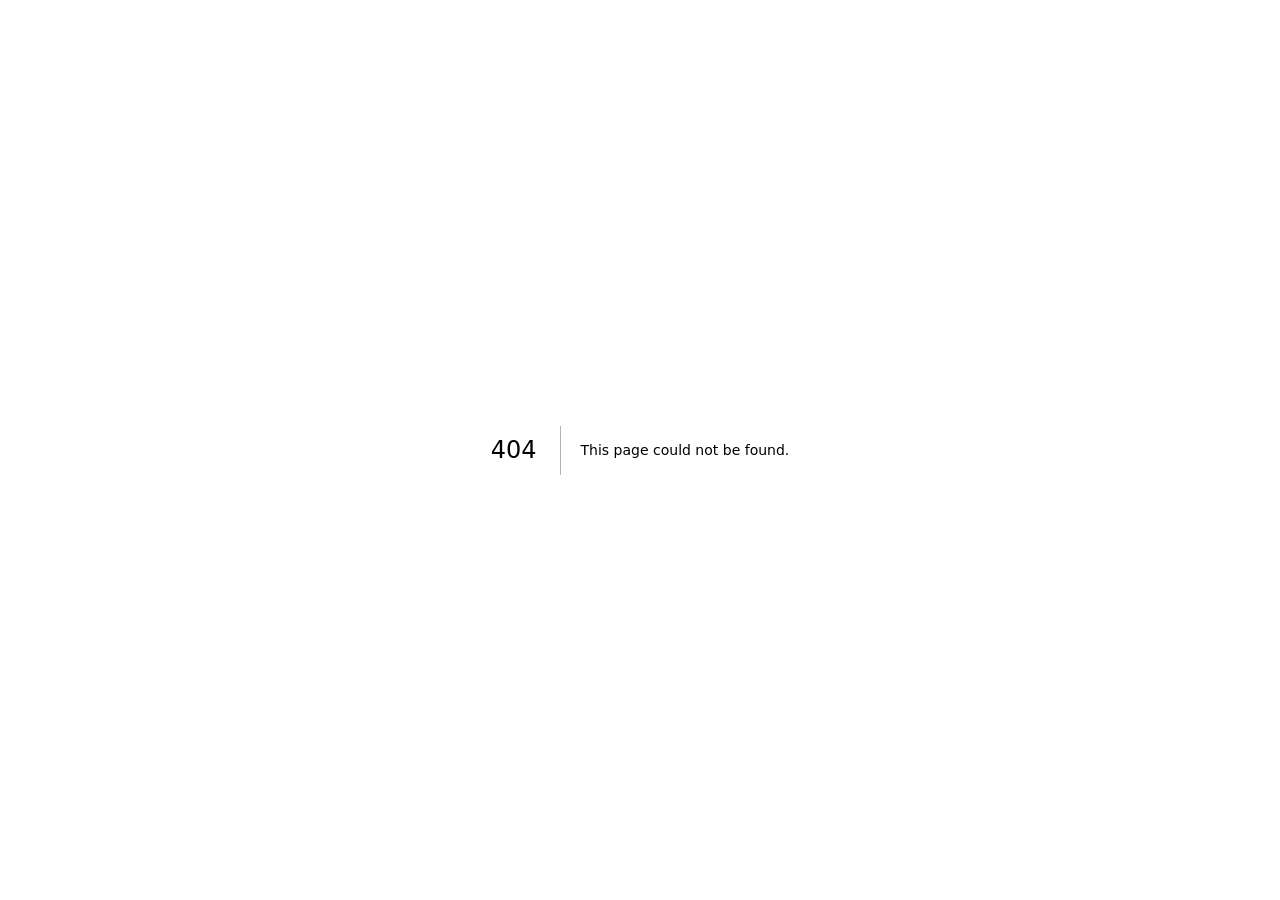
<file: 404/index.html>
<!DOCTYPE html><html lang="en"><head><meta charSet="utf-8"/><meta name="viewport" content="width=device-width, initial-scale=1"/><link rel="preload" href="/_next/static/media/a34f9d1faa5f3315-s.p.woff2" as="font" crossorigin="" type="font/woff2"/><link rel="stylesheet" href="/_next/static/css/ce0b0b76484e7af5.css" data-precedence="next"/><link rel="preload" as="script" fetchPriority="low" href="/_next/static/chunks/webpack-9682978e3e09731c.js"/><script src="/_next/static/chunks/4bd1b696-360df2b01f0703e1.js" async=""></script><script src="/_next/static/chunks/684-4372057ce5e21808.js" async=""></script><script src="/_next/static/chunks/main-app-62592c0fb2de3215.js" async=""></script><script src="/_next/static/chunks/app/layout-d5028853eee60247.js" async=""></script><meta name="robots" content="noindex"/><meta name="next-size-adjust" content=""/><title>404: This page could not be found.</title><title>ww123rov ・ Information</title><meta name="description" content="Personal website of ww123rov"/><meta name="generator" content="v0.dev"/><script src="/_next/static/chunks/polyfills-42372ed130431b0a.js" noModule=""></script></head><body class="__className_d65c78"><script>((e,t,r,n,o,a,i,u)=>{let s=document.documentElement,l=["light","dark"];function c(t){var r;(Array.isArray(e)?e:[e]).forEach(e=>{let r="class"===e,n=r&&a?o.map(e=>a[e]||e):o;r?(s.classList.remove(...n),s.classList.add(a&&a[t]?a[t]:t)):s.setAttribute(e,t)}),r=t,u&&l.includes(r)&&(s.style.colorScheme=r)}if(n)c(n);else try{let e=localStorage.getItem(t)||r,n=i&&"system"===e?window.matchMedia("(prefers-color-scheme: dark)").matches?"dark":"light":e;c(n)}catch(e){}})("class","theme","dark",null,["light","dark"],null,true,true)</script><div style="font-family:system-ui,&quot;Segoe UI&quot;,Roboto,Helvetica,Arial,sans-serif,&quot;Apple Color Emoji&quot;,&quot;Segoe UI Emoji&quot;;height:100vh;text-align:center;display:flex;flex-direction:column;align-items:center;justify-content:center"><div><style>body{color:#000;background:#fff;margin:0}.next-error-h1{border-right:1px solid rgba(0,0,0,.3)}@media (prefers-color-scheme:dark){body{color:#fff;background:#000}.next-error-h1{border-right:1px solid rgba(255,255,255,.3)}}</style><h1 class="next-error-h1" style="display:inline-block;margin:0 20px 0 0;padding:0 23px 0 0;font-size:24px;font-weight:500;vertical-align:top;line-height:49px">404</h1><div style="display:inline-block"><h2 style="font-size:14px;font-weight:400;line-height:49px;margin:0">This page could not be found.</h2></div></div></div><script src="/_next/static/chunks/webpack-9682978e3e09731c.js" async=""></script><script>(self.__next_f=self.__next_f||[]).push([0])</script><script>self.__next_f.push([1,"1:\"$Sreact.fragment\"\n2:I[7780,[\"177\",\"static/chunks/app/layout-d5028853eee60247.js\"],\"ThemeProvider\"]\n3:I[7555,[],\"\"]\n4:I[1295,[],\"\"]\n5:I[9665,[],\"OutletBoundary\"]\n8:I[9665,[],\"ViewportBoundary\"]\na:I[9665,[],\"MetadataBoundary\"]\nc:I[6614,[],\"\"]\n:HL[\"/_next/static/media/a34f9d1faa5f3315-s.p.woff2\",\"font\",{\"crossOrigin\":\"\",\"type\":\"font/woff2\"}]\n:HL[\"/_next/static/css/ce0b0b76484e7af5.css\",\"style\"]\n"])</script><script>self.__next_f.push([1,"0:{\"P\":null,\"b\":\"as-ggJyiucb6x1ha7ixKj\",\"p\":\"\",\"c\":[\"\",\"_not-found\",\"\"],\"i\":false,\"f\":[[[\"\",{\"children\":[\"/_not-found\",{\"children\":[\"__PAGE__\",{}]}]},\"$undefined\",\"$undefined\",true],[\"\",[\"$\",\"$1\",\"c\",{\"children\":[[[\"$\",\"link\",\"0\",{\"rel\":\"stylesheet\",\"href\":\"/_next/static/css/ce0b0b76484e7af5.css\",\"precedence\":\"next\",\"crossOrigin\":\"$undefined\",\"nonce\":\"$undefined\"}]],[\"$\",\"html\",null,{\"lang\":\"en\",\"suppressHydrationWarning\":true,\"children\":[\"$\",\"body\",null,{\"className\":\"__className_d65c78\",\"children\":[\"$\",\"$L2\",null,{\"attribute\":\"class\",\"defaultTheme\":\"dark\",\"enableSystem\":true,\"disableTransitionOnChange\":true,\"children\":[\"$\",\"$L3\",null,{\"parallelRouterKey\":\"children\",\"error\":\"$undefined\",\"errorStyles\":\"$undefined\",\"errorScripts\":\"$undefined\",\"template\":[\"$\",\"$L4\",null,{}],\"templateStyles\":\"$undefined\",\"templateScripts\":\"$undefined\",\"notFound\":[[[\"$\",\"title\",null,{\"children\":\"404: This page could not be found.\"}],[\"$\",\"div\",null,{\"style\":{\"fontFamily\":\"system-ui,\\\"Segoe UI\\\",Roboto,Helvetica,Arial,sans-serif,\\\"Apple Color Emoji\\\",\\\"Segoe UI Emoji\\\"\",\"height\":\"100vh\",\"textAlign\":\"center\",\"display\":\"flex\",\"flexDirection\":\"column\",\"alignItems\":\"center\",\"justifyContent\":\"center\"},\"children\":[\"$\",\"div\",null,{\"children\":[[\"$\",\"style\",null,{\"dangerouslySetInnerHTML\":{\"__html\":\"body{color:#000;background:#fff;margin:0}.next-error-h1{border-right:1px solid rgba(0,0,0,.3)}@media (prefers-color-scheme:dark){body{color:#fff;background:#000}.next-error-h1{border-right:1px solid rgba(255,255,255,.3)}}\"}}],[\"$\",\"h1\",null,{\"className\":\"next-error-h1\",\"style\":{\"display\":\"inline-block\",\"margin\":\"0 20px 0 0\",\"padding\":\"0 23px 0 0\",\"fontSize\":24,\"fontWeight\":500,\"verticalAlign\":\"top\",\"lineHeight\":\"49px\"},\"children\":404}],[\"$\",\"div\",null,{\"style\":{\"display\":\"inline-block\"},\"children\":[\"$\",\"h2\",null,{\"style\":{\"fontSize\":14,\"fontWeight\":400,\"lineHeight\":\"49px\",\"margin\":0},\"children\":\"This page could not be found.\"}]}]]}]}]],[]],\"forbidden\":\"$undefined\",\"unauthorized\":\"$undefined\"}]}]}]}]]}],{\"children\":[\"/_not-found\",[\"$\",\"$1\",\"c\",{\"children\":[null,[\"$\",\"$L3\",null,{\"parallelRouterKey\":\"children\",\"error\":\"$undefined\",\"errorStyles\":\"$undefined\",\"errorScripts\":\"$undefined\",\"template\":[\"$\",\"$L4\",null,{}],\"templateStyles\":\"$undefined\",\"templateScripts\":\"$undefined\",\"notFound\":\"$undefined\",\"forbidden\":\"$undefined\",\"unauthorized\":\"$undefined\"}]]}],{\"children\":[\"__PAGE__\",[\"$\",\"$1\",\"c\",{\"children\":[[[\"$\",\"title\",null,{\"children\":\"404: This page could not be found.\"}],[\"$\",\"div\",null,{\"style\":\"$0:f:0:1:1:props:children:1:props:children:props:children:props:children:props:notFound:0:1:props:style\",\"children\":[\"$\",\"div\",null,{\"children\":[[\"$\",\"style\",null,{\"dangerouslySetInnerHTML\":{\"__html\":\"body{color:#000;background:#fff;margin:0}.next-error-h1{border-right:1px solid rgba(0,0,0,.3)}@media (prefers-color-scheme:dark){body{color:#fff;background:#000}.next-error-h1{border-right:1px solid rgba(255,255,255,.3)}}\"}}],[\"$\",\"h1\",null,{\"className\":\"next-error-h1\",\"style\":\"$0:f:0:1:1:props:children:1:props:children:props:children:props:children:props:notFound:0:1:props:children:props:children:1:props:style\",\"children\":404}],[\"$\",\"div\",null,{\"style\":\"$0:f:0:1:1:props:children:1:props:children:props:children:props:children:props:notFound:0:1:props:children:props:children:2:props:style\",\"children\":[\"$\",\"h2\",null,{\"style\":\"$0:f:0:1:1:props:children:1:props:children:props:children:props:children:props:notFound:0:1:props:children:props:children:2:props:children:props:style\",\"children\":\"This page could not be found.\"}]}]]}]}]],\"$undefined\",null,[\"$\",\"$L5\",null,{\"children\":[\"$L6\",\"$L7\",null]}]]}],{},null,false]},null,false]},null,false],[\"$\",\"$1\",\"h\",{\"children\":[[\"$\",\"meta\",null,{\"name\":\"robots\",\"content\":\"noindex\"}],[\"$\",\"$1\",\"2wK_iNgw08K5VOIbkPkD_\",{\"children\":[[\"$\",\"$L8\",null,{\"children\":\"$L9\"}],[\"$\",\"meta\",null,{\"name\":\"next-size-adjust\",\"content\":\"\"}]]}],[\"$\",\"$La\",null,{\"children\":\"$Lb\"}]]}],false]],\"m\":\"$undefined\",\"G\":[\"$c\",\"$undefined\"],\"s\":false,\"S\":true}\n"])</script><script>self.__next_f.push([1,"9:[[\"$\",\"meta\",\"0\",{\"charSet\":\"utf-8\"}],[\"$\",\"meta\",\"1\",{\"name\":\"viewport\",\"content\":\"width=device-width, initial-scale=1\"}]]\n6:null\n"])</script><script>self.__next_f.push([1,"7:null\nb:[[\"$\",\"title\",\"0\",{\"children\":\"ww123rov ・ Information\"}],[\"$\",\"meta\",\"1\",{\"name\":\"description\",\"content\":\"Personal website of ww123rov\"}],[\"$\",\"meta\",\"2\",{\"name\":\"generator\",\"content\":\"v0.dev\"}]]\n"])</script></body></html>
</file>
<file: _next/static/css/ce0b0b76484e7af5.css>
@font-face{font-family:Inter;font-style:normal;font-weight:100 900;font-display:swap;src:url(/_next/static/media/55c55f0601d81cf3-s.woff2) format("woff2");unicode-range:u+0460-052f,u+1c80-1c8a,u+20b4,u+2de0-2dff,u+a640-a69f,u+fe2e-fe2f}@font-face{font-family:Inter;font-style:normal;font-weight:100 900;font-display:swap;src:url(/_next/static/media/26a46d62cd723877-s.woff2) format("woff2");unicode-range:u+0301,u+0400-045f,u+0490-0491,u+04b0-04b1,u+2116}@font-face{font-family:Inter;font-style:normal;font-weight:100 900;font-display:swap;src:url(/_next/static/media/97e0cb1ae144a2a9-s.woff2) format("woff2");unicode-range:u+1f??}@font-face{font-family:Inter;font-style:normal;font-weight:100 900;font-display:swap;src:url(/_next/static/media/581909926a08bbc8-s.woff2) format("woff2");unicode-range:u+0370-0377,u+037a-037f,u+0384-038a,u+038c,u+038e-03a1,u+03a3-03ff}@font-face{font-family:Inter;font-style:normal;font-weight:100 900;font-display:swap;src:url(/_next/static/media/df0a9ae256c0569c-s.woff2) format("woff2");unicode-range:u+0102-0103,u+0110-0111,u+0128-0129,u+0168-0169,u+01a0-01a1,u+01af-01b0,u+0300-0301,u+0303-0304,u+0308-0309,u+0323,u+0329,u+1ea0-1ef9,u+20ab}@font-face{font-family:Inter;font-style:normal;font-weight:100 900;font-display:swap;src:url(/_next/static/media/6d93bde91c0c2823-s.woff2) format("woff2");unicode-range:u+0100-02ba,u+02bd-02c5,u+02c7-02cc,u+02ce-02d7,u+02dd-02ff,u+0304,u+0308,u+0329,u+1d00-1dbf,u+1e00-1e9f,u+1ef2-1eff,u+2020,u+20a0-20ab,u+20ad-20c0,u+2113,u+2c60-2c7f,u+a720-a7ff}@font-face{font-family:Inter;font-style:normal;font-weight:100 900;font-display:swap;src:url(/_next/static/media/a34f9d1faa5f3315-s.p.woff2) format("woff2");unicode-range:u+00??,u+0131,u+0152-0153,u+02bb-02bc,u+02c6,u+02da,u+02dc,u+0304,u+0308,u+0329,u+2000-206f,u+20ac,u+2122,u+2191,u+2193,u+2212,u+2215,u+feff,u+fffd}@font-face{font-family:Inter Fallback;src:local("Arial");ascent-override:90.44%;descent-override:22.52%;line-gap-override:0.00%;size-adjust:107.12%}.__className_d65c78{font-family:Inter,Inter Fallback;font-style:normal}*,:after,:before{--tw-border-spacing-x:0;--tw-border-spacing-y:0;--tw-translate-x:0;--tw-translate-y:0;--tw-rotate:0;--tw-skew-x:0;--tw-skew-y:0;--tw-scale-x:1;--tw-scale-y:1;--tw-pan-x: ;--tw-pan-y: ;--tw-pinch-zoom: ;--tw-scroll-snap-strictness:proximity;--tw-gradient-from-position: ;--tw-gradient-via-position: ;--tw-gradient-to-position: ;--tw-ordinal: ;--tw-slashed-zero: ;--tw-numeric-figure: ;--tw-numeric-spacing: ;--tw-numeric-fraction: ;--tw-ring-inset: ;--tw-ring-offset-width:0px;--tw-ring-offset-color:#fff;--tw-ring-color:rgb(59 130 246/0.5);--tw-ring-offset-shadow:0 0 #0000;--tw-ring-shadow:0 0 #0000;--tw-shadow:0 0 #0000;--tw-shadow-colored:0 0 #0000;--tw-blur: ;--tw-brightness: ;--tw-contrast: ;--tw-grayscale: ;--tw-hue-rotate: ;--tw-invert: ;--tw-saturate: ;--tw-sepia: ;--tw-drop-shadow: ;--tw-backdrop-blur: ;--tw-backdrop-brightness: ;--tw-backdrop-contrast: ;--tw-backdrop-grayscale: ;--tw-backdrop-hue-rotate: ;--tw-backdrop-invert: ;--tw-backdrop-opacity: ;--tw-backdrop-saturate: ;--tw-backdrop-sepia: ;--tw-contain-size: ;--tw-contain-layout: ;--tw-contain-paint: ;--tw-contain-style: }::backdrop{--tw-border-spacing-x:0;--tw-border-spacing-y:0;--tw-translate-x:0;--tw-translate-y:0;--tw-rotate:0;--tw-skew-x:0;--tw-skew-y:0;--tw-scale-x:1;--tw-scale-y:1;--tw-pan-x: ;--tw-pan-y: ;--tw-pinch-zoom: ;--tw-scroll-snap-strictness:proximity;--tw-gradient-from-position: ;--tw-gradient-via-position: ;--tw-gradient-to-position: ;--tw-ordinal: ;--tw-slashed-zero: ;--tw-numeric-figure: ;--tw-numeric-spacing: ;--tw-numeric-fraction: ;--tw-ring-inset: ;--tw-ring-offset-width:0px;--tw-ring-offset-color:#fff;--tw-ring-color:rgb(59 130 246/0.5);--tw-ring-offset-shadow:0 0 #0000;--tw-ring-shadow:0 0 #0000;--tw-shadow:0 0 #0000;--tw-shadow-colored:0 0 #0000;--tw-blur: ;--tw-brightness: ;--tw-contrast: ;--tw-grayscale: ;--tw-hue-rotate: ;--tw-invert: ;--tw-saturate: ;--tw-sepia: ;--tw-drop-shadow: ;--tw-backdrop-blur: ;--tw-backdrop-brightness: ;--tw-backdrop-contrast: ;--tw-backdrop-grayscale: ;--tw-backdrop-hue-rotate: ;--tw-backdrop-invert: ;--tw-backdrop-opacity: ;--tw-backdrop-saturate: ;--tw-backdrop-sepia: ;--tw-contain-size: ;--tw-contain-layout: ;--tw-contain-paint: ;--tw-contain-style: }/*
! tailwindcss v3.4.17 | MIT License | https://tailwindcss.com
*/*,:after,:before{box-sizing:border-box;border:0 solid #e5e7eb}:after,:before{--tw-content:""}:host,html{line-height:1.5;-webkit-text-size-adjust:100%;-moz-tab-size:4;tab-size:4;font-family:ui-sans-serif,system-ui,sans-serif,Apple Color Emoji,Segoe UI Emoji,Segoe UI Symbol,Noto Color Emoji;font-feature-settings:normal;font-variation-settings:normal;-webkit-tap-highlight-color:transparent}body{margin:0;line-height:inherit}hr{height:0;color:inherit;border-top-width:1px}abbr:where([title]){text-decoration:underline dotted}h1,h2,h3,h4,h5,h6{font-size:inherit;font-weight:inherit}a{color:inherit;text-decoration:inherit}b,strong{font-weight:bolder}code,kbd,pre,samp{font-family:ui-monospace,SFMono-Regular,Menlo,Monaco,Consolas,Liberation Mono,Courier New,monospace;font-feature-settings:normal;font-variation-settings:normal;font-size:1em}small{font-size:80%}sub,sup{font-size:75%;line-height:0;position:relative;vertical-align:baseline}sub{bottom:-.25em}sup{top:-.5em}table{text-indent:0;border-color:inherit;border-collapse:collapse}button,input,optgroup,select,textarea{font-family:inherit;font-feature-settings:inherit;font-variation-settings:inherit;font-size:100%;font-weight:inherit;line-height:inherit;letter-spacing:inherit;color:inherit;margin:0;padding:0}button,select{text-transform:none}button,input:where([type=button]),input:where([type=reset]),input:where([type=submit]){-webkit-appearance:button;background-color:transparent;background-image:none}:-moz-focusring{outline:auto}:-moz-ui-invalid{box-shadow:none}progress{vertical-align:baseline}::-webkit-inner-spin-button,::-webkit-outer-spin-button{height:auto}[type=search]{-webkit-appearance:textfield;outline-offset:-2px}::-webkit-search-decoration{-webkit-appearance:none}::-webkit-file-upload-button{-webkit-appearance:button;font:inherit}summary{display:list-item}blockquote,dd,dl,figure,h1,h2,h3,h4,h5,h6,hr,p,pre{margin:0}fieldset{margin:0}fieldset,legend{padding:0}menu,ol,ul{list-style:none;margin:0;padding:0}dialog{padding:0}textarea{resize:vertical}input::placeholder,textarea::placeholder{opacity:1;color:#9ca3af}[role=button],button{cursor:pointer}:disabled{cursor:default}audio,canvas,embed,iframe,img,object,svg,video{display:block;vertical-align:middle}img,video{max-width:100%;height:auto}[hidden]:where(:not([hidden=until-found])){display:none}:root{--background:0 0% 100%;--foreground:222.2 84% 4.9%;--card:0 0% 100%;--card-foreground:222.2 84% 4.9%;--popover:0 0% 100%;--popover-foreground:222.2 84% 4.9%;--primary:262.1 83.3% 57.8%;--primary-foreground:210 40% 98%;--secondary:210 40% 96.1%;--secondary-foreground:222.2 47.4% 11.2%;--muted:210 40% 96.1%;--muted-foreground:215.4 16.3% 46.9%;--accent:210 40% 96.1%;--accent-foreground:222.2 47.4% 11.2%;--destructive:0 84.2% 60.2%;--destructive-foreground:210 40% 98%;--border:214.3 31.8% 91.4%;--input:214.3 31.8% 91.4%;--ring:262.1 83.3% 57.8%;--radius:0.5rem}.dark{--background:222.2 84% 4.9%;--foreground:210 40% 98%;--card:222.2 84% 4.9%;--card-foreground:210 40% 98%;--popover:222.2 84% 4.9%;--popover-foreground:210 40% 98%;--primary:262.1 83.3% 57.8%;--primary-foreground:210 40% 98%;--secondary:217.2 32.6% 17.5%;--secondary-foreground:210 40% 98%;--muted:217.2 32.6% 17.5%;--muted-foreground:215 20.2% 65.1%;--accent:217.2 32.6% 17.5%;--accent-foreground:210 40% 98%;--destructive:0 62.8% 30.6%;--destructive-foreground:210 40% 98%;--border:217.2 32.6% 17.5%;--input:217.2 32.6% 17.5%;--ring:262.1 83.3% 57.8%}*{border-color:hsl(var(--border))}body{background-color:hsl(var(--background));color:hsl(var(--foreground))}.container{width:100%;margin-right:auto;margin-left:auto;padding-right:2rem;padding-left:2rem}@media (min-width:1400px){.container{max-width:1400px}}.sr-only{position:absolute;width:1px;height:1px;padding:0;margin:-1px;overflow:hidden;clip:rect(0,0,0,0);white-space:nowrap;border-width:0}.pointer-events-none{pointer-events:none}.pointer-events-auto{pointer-events:auto}.visible{visibility:visible}.invisible{visibility:hidden}.fixed{position:fixed}.absolute{position:absolute}.relative{position:relative}.-inset-0\.5{inset:-.125rem}.inset-0{inset:0}.inset-x-0{left:0;right:0}.inset-y-0{top:0;bottom:0}.-bottom-12{bottom:-3rem}.-left-12{left:-3rem}.-right-12{right:-3rem}.-top-12{top:-3rem}.bottom-0{bottom:0}.bottom-1\/4{bottom:25%}.left-0{left:0}.left-1{left:.25rem}.left-1\/2{left:50%}.left-1\/4{left:25%}.left-2{left:.5rem}.left-\[50\%\]{left:50%}.right-0{right:0}.right-1{right:.25rem}.right-1\/4{right:25%}.right-2{right:.5rem}.right-3{right:.75rem}.right-4{right:1rem}.top-0{top:0}.top-1\.5{top:.375rem}.top-1\/2{top:50%}.top-1\/4{top:25%}.top-2{top:.5rem}.top-3\.5{top:.875rem}.top-4{top:1rem}.top-\[1px\]{top:1px}.top-\[50\%\]{top:50%}.top-\[60\%\]{top:60%}.top-full{top:100%}.z-0{z-index:0}.z-10{z-index:10}.z-20{z-index:20}.z-50{z-index:50}.z-\[100\]{z-index:100}.z-\[1\]{z-index:1}.-mx-1{margin-left:-.25rem;margin-right:-.25rem}.mx-2{margin-left:.5rem;margin-right:.5rem}.mx-3\.5{margin-left:.875rem;margin-right:.875rem}.mx-auto{margin-left:auto;margin-right:auto}.my-0\.5{margin-top:.125rem;margin-bottom:.125rem}.my-1{margin-top:.25rem;margin-bottom:.25rem}.-ml-4{margin-left:-1rem}.-mt-4{margin-top:-1rem}.mb-1{margin-bottom:.25rem}.mb-12{margin-bottom:3rem}.mb-2{margin-bottom:.5rem}.mb-4{margin-bottom:1rem}.mb-6{margin-bottom:1.5rem}.ml-1{margin-left:.25rem}.ml-auto{margin-left:auto}.mr-2{margin-right:.5rem}.mt-1\.5{margin-top:.375rem}.mt-2{margin-top:.5rem}.mt-24{margin-top:6rem}.mt-4{margin-top:1rem}.mt-auto{margin-top:auto}.block{display:block}.inline-block{display:inline-block}.flex{display:flex}.inline-flex{display:inline-flex}.table{display:table}.grid{display:grid}.hidden{display:none}.aspect-square{aspect-ratio:1/1}.aspect-video{aspect-ratio:16/9}.size-4{width:1rem;height:1rem}.h-1\.5{height:.375rem}.h-10{height:2.5rem}.h-11{height:2.75rem}.h-12{height:3rem}.h-2{height:.5rem}.h-2\.5{height:.625rem}.h-3{height:.75rem}.h-3\.5{height:.875rem}.h-32{height:8rem}.h-4{height:1rem}.h-5{height:1.25rem}.h-6{height:1.5rem}.h-7{height:1.75rem}.h-8{height:2rem}.h-9{height:2.25rem}.h-96{height:24rem}.h-\[1px\]{height:1px}.h-\[40rem\]{height:40rem}.h-\[var\(--radix-navigation-menu-viewport-height\)\]{height:var(--radix-navigation-menu-viewport-height)}.h-\[var\(--radix-select-trigger-height\)\]{height:var(--radix-select-trigger-height)}.h-auto{height:auto}.h-full{height:100%}.h-px{height:1px}.h-svh{height:100svh}.max-h-96{max-height:24rem}.max-h-\[300px\]{max-height:300px}.max-h-screen{max-height:100vh}.min-h-0{min-height:0}.min-h-\[80px\]{min-height:80px}.min-h-screen{min-height:100vh}.min-h-svh{min-height:100svh}.w-0{width:0}.w-1{width:.25rem}.w-10{width:2.5rem}.w-11{width:2.75rem}.w-2{width:.5rem}.w-2\.5{width:.625rem}.w-3{width:.75rem}.w-3\.5{width:.875rem}.w-3\/4{width:75%}.w-32{width:8rem}.w-4{width:1rem}.w-5{width:1.25rem}.w-64{width:16rem}.w-7{width:1.75rem}.w-72{width:18rem}.w-8{width:2rem}.w-9{width:2.25rem}.w-96{width:24rem}.w-\[--sidebar-width\]{width:var(--sidebar-width)}.w-\[100px\]{width:100px}.w-\[1px\]{width:1px}.w-\[40rem\]{width:40rem}.w-auto{width:auto}.w-full{width:100%}.w-max{width:max-content}.w-px{width:1px}.min-w-0{min-width:0}.min-w-10{min-width:2.5rem}.min-w-11{min-width:2.75rem}.min-w-5{min-width:1.25rem}.min-w-9{min-width:2.25rem}.min-w-\[12rem\]{min-width:12rem}.min-w-\[8rem\]{min-width:8rem}.min-w-\[var\(--radix-select-trigger-width\)\]{min-width:var(--radix-select-trigger-width)}.max-w-6xl{max-width:72rem}.max-w-\[--skeleton-width\]{max-width:var(--skeleton-width)}.max-w-lg{max-width:32rem}.max-w-max{max-width:max-content}.flex-1{flex:1 1 0%}.shrink-0{flex-shrink:0}.grow{flex-grow:1}.grow-0{flex-grow:0}.basis-full{flex-basis:100%}.caption-bottom{caption-side:bottom}.border-collapse{border-collapse:collapse}.-translate-x-1\/2{--tw-translate-x:-50%}.-translate-x-1\/2,.-translate-x-px{transform:translate(var(--tw-translate-x),var(--tw-translate-y)) rotate(var(--tw-rotate)) skewX(var(--tw-skew-x)) skewY(var(--tw-skew-y)) scaleX(var(--tw-scale-x)) scaleY(var(--tw-scale-y))}.-translate-x-px{--tw-translate-x:-1px}.-translate-y-1\/2{--tw-translate-y:-50%}.-translate-y-1\/2,.translate-x-\[-50\%\]{transform:translate(var(--tw-translate-x),var(--tw-translate-y)) rotate(var(--tw-rotate)) skewX(var(--tw-skew-x)) skewY(var(--tw-skew-y)) scaleX(var(--tw-scale-x)) scaleY(var(--tw-scale-y))}.translate-x-\[-50\%\]{--tw-translate-x:-50%}.translate-x-px{--tw-translate-x:1px}.translate-x-px,.translate-y-\[-50\%\]{transform:translate(var(--tw-translate-x),var(--tw-translate-y)) rotate(var(--tw-rotate)) skewX(var(--tw-skew-x)) skewY(var(--tw-skew-y)) scaleX(var(--tw-scale-x)) scaleY(var(--tw-scale-y))}.translate-y-\[-50\%\]{--tw-translate-y:-50%}.rotate-45{--tw-rotate:45deg}.rotate-45,.rotate-90{transform:translate(var(--tw-translate-x),var(--tw-translate-y)) rotate(var(--tw-rotate)) skewX(var(--tw-skew-x)) skewY(var(--tw-skew-y)) scaleX(var(--tw-scale-x)) scaleY(var(--tw-scale-y))}.rotate-90{--tw-rotate:90deg}.transform{transform:translate(var(--tw-translate-x),var(--tw-translate-y)) rotate(var(--tw-rotate)) skewX(var(--tw-skew-x)) skewY(var(--tw-skew-y)) scaleX(var(--tw-scale-x)) scaleY(var(--tw-scale-y))}@keyframes pulse{50%{opacity:.5}}.animate-pulse{animation:pulse 2s cubic-bezier(.4,0,.6,1) infinite}.cursor-default{cursor:default}.cursor-pointer{cursor:pointer}.touch-none{touch-action:none}.select-none{user-select:none}.list-none{list-style-type:none}.grid-cols-1{grid-template-columns:repeat(1,minmax(0,1fr))}.flex-row{flex-direction:row}.flex-col{flex-direction:column}.flex-col-reverse{flex-direction:column-reverse}.flex-wrap{flex-wrap:wrap}.items-start{align-items:flex-start}.items-end{align-items:flex-end}.items-center{align-items:center}.items-stretch{align-items:stretch}.justify-center{justify-content:center}.justify-between{justify-content:space-between}.gap-1{gap:.25rem}.gap-1\.5{gap:.375rem}.gap-2{gap:.5rem}.gap-3{gap:.75rem}.gap-4{gap:1rem}.gap-6{gap:1.5rem}.space-x-1>:not([hidden])~:not([hidden]){--tw-space-x-reverse:0;margin-right:calc(.25rem * var(--tw-space-x-reverse));margin-left:calc(.25rem * calc(1 - var(--tw-space-x-reverse)))}.space-x-4>:not([hidden])~:not([hidden]){--tw-space-x-reverse:0;margin-right:calc(1rem * var(--tw-space-x-reverse));margin-left:calc(1rem * calc(1 - var(--tw-space-x-reverse)))}.space-y-1>:not([hidden])~:not([hidden]){--tw-space-y-reverse:0;margin-top:calc(.25rem * calc(1 - var(--tw-space-y-reverse)));margin-bottom:calc(.25rem * var(--tw-space-y-reverse))}.space-y-1\.5>:not([hidden])~:not([hidden]){--tw-space-y-reverse:0;margin-top:calc(.375rem * calc(1 - var(--tw-space-y-reverse)));margin-bottom:calc(.375rem * var(--tw-space-y-reverse))}.space-y-2>:not([hidden])~:not([hidden]){--tw-space-y-reverse:0;margin-top:calc(.5rem * calc(1 - var(--tw-space-y-reverse)));margin-bottom:calc(.5rem * var(--tw-space-y-reverse))}.space-y-3>:not([hidden])~:not([hidden]){--tw-space-y-reverse:0;margin-top:calc(.75rem * calc(1 - var(--tw-space-y-reverse)));margin-bottom:calc(.75rem * var(--tw-space-y-reverse))}.space-y-4>:not([hidden])~:not([hidden]){--tw-space-y-reverse:0;margin-top:calc(1rem * calc(1 - var(--tw-space-y-reverse)));margin-bottom:calc(1rem * var(--tw-space-y-reverse))}.overflow-auto{overflow:auto}.overflow-hidden{overflow:hidden}.overflow-y-auto{overflow-y:auto}.overflow-x-hidden{overflow-x:hidden}.whitespace-nowrap{white-space:nowrap}.break-words{overflow-wrap:break-word}.rounded-2xl{border-radius:1rem}.rounded-\[2px\]{border-radius:2px}.rounded-\[inherit\]{border-radius:inherit}.rounded-full{border-radius:9999px}.rounded-lg{border-radius:var(--radius)}.rounded-md{border-radius:calc(var(--radius) - 2px)}.rounded-sm{border-radius:calc(var(--radius) - 4px)}.rounded-r-lg{border-top-right-radius:var(--radius);border-bottom-right-radius:var(--radius)}.rounded-t-\[10px\]{border-top-left-radius:10px;border-top-right-radius:10px}.rounded-tl-sm{border-top-left-radius:calc(var(--radius) - 4px)}.border{border-width:1px}.border-2{border-width:2px}.border-\[1\.5px\]{border-width:1.5px}.border-y{border-top-width:1px}.border-b,.border-y{border-bottom-width:1px}.border-l{border-left-width:1px}.border-l-2{border-left-width:2px}.border-l-4{border-left-width:4px}.border-r{border-right-width:1px}.border-t{border-top-width:1px}.border-dashed{border-style:dashed}.border-\[--color-border\]{border-color:var(--color-border)}.border-border\/50{border-color:hsl(var(--border)/.5)}.border-destructive{border-color:hsl(var(--destructive))}.border-destructive\/50{border-color:hsl(var(--destructive)/.5)}.border-gray-700\/50{border-color:rgb(55 65 81/.5)}.border-gray-800{--tw-border-opacity:1;border-color:rgb(31 41 55/var(--tw-border-opacity,1))}.border-gray-800\/50{border-color:rgb(31 41 55/.5)}.border-input{border-color:hsl(var(--input))}.border-primary{border-color:hsl(var(--primary))}.border-purple-500{--tw-border-opacity:1;border-color:rgb(168 85 247/var(--tw-border-opacity,1))}.border-purple-500\/20{border-color:rgb(168 85 247/.2)}.border-purple-500\/30{border-color:rgb(168 85 247/.3)}.border-transparent{border-color:transparent}.border-l-transparent{border-left-color:transparent}.border-t-transparent{border-top-color:transparent}.bg-\[--color-bg\]{background-color:var(--color-bg)}.bg-accent{background-color:hsl(var(--accent))}.bg-amber-500{--tw-bg-opacity:1;background-color:rgb(245 158 11/var(--tw-bg-opacity,1))}.bg-background{background-color:hsl(var(--background))}.bg-black\/80{background-color:rgb(0 0 0/.8)}.bg-border{background-color:hsl(var(--border))}.bg-card{background-color:hsl(var(--card))}.bg-destructive{background-color:hsl(var(--destructive))}.bg-foreground{background-color:hsl(var(--foreground))}.bg-gray-500{--tw-bg-opacity:1;background-color:rgb(107 114 128/var(--tw-bg-opacity,1))}.bg-gray-800{--tw-bg-opacity:1;background-color:rgb(31 41 55/var(--tw-bg-opacity,1))}.bg-gray-800\/70{background-color:rgb(31 41 55/.7)}.bg-gray-900{--tw-bg-opacity:1;background-color:rgb(17 24 39/var(--tw-bg-opacity,1))}.bg-gray-900\/50{background-color:rgb(17 24 39/.5)}.bg-green-500{--tw-bg-opacity:1;background-color:rgb(34 197 94/var(--tw-bg-opacity,1))}.bg-indigo-500\/5{background-color:rgb(99 102 241/.05)}.bg-muted{background-color:hsl(var(--muted))}.bg-muted\/50{background-color:hsl(var(--muted)/.5)}.bg-popover{background-color:hsl(var(--popover))}.bg-primary{background-color:hsl(var(--primary))}.bg-purple-500\/10{background-color:rgb(168 85 247/.1)}.bg-purple-500\/5{background-color:rgb(168 85 247/.05)}.bg-red-500{--tw-bg-opacity:1;background-color:rgb(239 68 68/var(--tw-bg-opacity,1))}.bg-secondary{background-color:hsl(var(--secondary))}.bg-transparent{background-color:transparent}.bg-violet-500\/10{background-color:rgb(139 92 246/.1)}.bg-gradient-to-br{background-image:linear-gradient(to bottom right,var(--tw-gradient-stops))}.bg-gradient-to-r{background-image:linear-gradient(to right,var(--tw-gradient-stops))}.from-gray-950{--tw-gradient-from:#030712 var(--tw-gradient-from-position);--tw-gradient-to:rgb(3 7 18/0) var(--tw-gradient-to-position);--tw-gradient-stops:var(--tw-gradient-from),var(--tw-gradient-to)}.from-purple-400{--tw-gradient-from:#c084fc var(--tw-gradient-from-position);--tw-gradient-to:rgb(192 132 252/0) var(--tw-gradient-to-position);--tw-gradient-stops:var(--tw-gradient-from),var(--tw-gradient-to)}.from-purple-500{--tw-gradient-from:#a855f7 var(--tw-gradient-from-position);--tw-gradient-to:rgb(168 85 247/0) var(--tw-gradient-to-position);--tw-gradient-stops:var(--tw-gradient-from),var(--tw-gradient-to)}.from-purple-600{--tw-gradient-from:#9333ea var(--tw-gradient-from-position);--tw-gradient-to:rgb(147 51 234/0) var(--tw-gradient-to-position);--tw-gradient-stops:var(--tw-gradient-from),var(--tw-gradient-to)}.via-violet-400{--tw-gradient-to:rgb(167 139 250/0) var(--tw-gradient-to-position);--tw-gradient-stops:var(--tw-gradient-from),#a78bfa var(--tw-gradient-via-position),var(--tw-gradient-to)}.to-gray-900{--tw-gradient-to:#111827 var(--tw-gradient-to-position)}.to-indigo-400{--tw-gradient-to:#818cf8 var(--tw-gradient-to-position)}.to-violet-500{--tw-gradient-to:#8b5cf6 var(--tw-gradient-to-position)}.to-violet-600{--tw-gradient-to:#7c3aed var(--tw-gradient-to-position)}.bg-clip-text{background-clip:text}.fill-current{fill:currentColor}.object-cover{object-fit:cover}.p-0{padding:0}.p-1{padding:.25rem}.p-2{padding:.5rem}.p-3{padding:.75rem}.p-4{padding:1rem}.p-6{padding:1.5rem}.p-\[1px\]{padding:1px}.px-1{padding-left:.25rem;padding-right:.25rem}.px-2{padding-left:.5rem;padding-right:.5rem}.px-2\.5{padding-left:.625rem;padding-right:.625rem}.px-3{padding-left:.75rem;padding-right:.75rem}.px-4{padding-left:1rem;padding-right:1rem}.px-5{padding-left:1.25rem;padding-right:1.25rem}.px-8{padding-left:2rem;padding-right:2rem}.py-0\.5{padding-top:.125rem;padding-bottom:.125rem}.py-1{padding-top:.25rem;padding-bottom:.25rem}.py-1\.5{padding-top:.375rem;padding-bottom:.375rem}.py-12{padding-top:3rem;padding-bottom:3rem}.py-2{padding-top:.5rem;padding-bottom:.5rem}.py-3{padding-top:.75rem;padding-bottom:.75rem}.py-4{padding-top:1rem;padding-bottom:1rem}.py-6{padding-top:1.5rem;padding-bottom:1.5rem}.pb-2{padding-bottom:.5rem}.pb-3{padding-bottom:.75rem}.pb-4{padding-bottom:1rem}.pl-2\.5{padding-left:.625rem}.pl-4{padding-left:1rem}.pl-6{padding-left:1.5rem}.pl-8{padding-left:2rem}.pr-2{padding-right:.5rem}.pr-2\.5{padding-right:.625rem}.pr-8{padding-right:2rem}.pt-0{padding-top:0}.pt-1{padding-top:.25rem}.pt-3{padding-top:.75rem}.pt-4{padding-top:1rem}.text-left{text-align:left}.text-center{text-align:center}.text-right{text-align:right}.align-middle{vertical-align:middle}.font-mono{font-family:ui-monospace,SFMono-Regular,Menlo,Monaco,Consolas,Liberation Mono,Courier New,monospace}.text-2xl{font-size:1.5rem;line-height:2rem}.text-4xl{font-size:2.25rem;line-height:2.5rem}.text-\[0\.8rem\]{font-size:.8rem}.text-base{font-size:1rem;line-height:1.5rem}.text-lg{font-size:1.125rem;line-height:1.75rem}.text-sm{font-size:.875rem;line-height:1.25rem}.text-xl{font-size:1.25rem;line-height:1.75rem}.text-xs{font-size:.75rem;line-height:1rem}.font-bold{font-weight:700}.font-medium{font-weight:500}.font-normal{font-weight:400}.font-semibold{font-weight:600}.italic{font-style:italic}.tabular-nums{--tw-numeric-spacing:tabular-nums;font-variant-numeric:var(--tw-ordinal) var(--tw-slashed-zero) var(--tw-numeric-figure) var(--tw-numeric-spacing) var(--tw-numeric-fraction)}.leading-none{line-height:1}.tracking-tight{letter-spacing:-.025em}.tracking-widest{letter-spacing:.1em}.text-accent-foreground{color:hsl(var(--accent-foreground))}.text-card-foreground{color:hsl(var(--card-foreground))}.text-current{color:currentColor}.text-destructive{color:hsl(var(--destructive))}.text-destructive-foreground{color:hsl(var(--destructive-foreground))}.text-foreground{color:hsl(var(--foreground))}.text-foreground\/50{color:hsl(var(--foreground)/.5)}.text-gray-100{--tw-text-opacity:1;color:rgb(243 244 246/var(--tw-text-opacity,1))}.text-gray-200{--tw-text-opacity:1;color:rgb(229 231 235/var(--tw-text-opacity,1))}.text-gray-300{--tw-text-opacity:1;color:rgb(209 213 219/var(--tw-text-opacity,1))}.text-gray-400{--tw-text-opacity:1;color:rgb(156 163 175/var(--tw-text-opacity,1))}.text-muted-foreground{color:hsl(var(--muted-foreground))}.text-popover-foreground{color:hsl(var(--popover-foreground))}.text-primary{color:hsl(var(--primary))}.text-primary-foreground{color:hsl(var(--primary-foreground))}.text-purple-300{--tw-text-opacity:1;color:rgb(216 180 254/var(--tw-text-opacity,1))}.text-purple-400{--tw-text-opacity:1;color:rgb(192 132 252/var(--tw-text-opacity,1))}.text-secondary-foreground{color:hsl(var(--secondary-foreground))}.text-transparent{color:transparent}.underline-offset-4{text-underline-offset:4px}.opacity-0{opacity:0}.opacity-20{opacity:.2}.opacity-5{opacity:.05}.opacity-50{opacity:.5}.opacity-60{opacity:.6}.opacity-70{opacity:.7}.opacity-75{opacity:.75}.opacity-90{opacity:.9}.shadow-\[0_0_0_1px_hsl\(var\(--sidebar-border\)\)\]{--tw-shadow:0 0 0 1px hsl(var(--sidebar-border));--tw-shadow-colored:0 0 0 1px var(--tw-shadow-color)}.shadow-\[0_0_0_1px_hsl\(var\(--sidebar-border\)\)\],.shadow-lg{box-shadow:var(--tw-ring-offset-shadow,0 0 #0000),var(--tw-ring-shadow,0 0 #0000),var(--tw-shadow)}.shadow-lg{--tw-shadow:0 10px 15px -3px rgb(0 0 0/0.1),0 4px 6px -4px rgb(0 0 0/0.1);--tw-shadow-colored:0 10px 15px -3px var(--tw-shadow-color),0 4px 6px -4px var(--tw-shadow-color)}.shadow-md{--tw-shadow:0 4px 6px -1px rgb(0 0 0/0.1),0 2px 4px -2px rgb(0 0 0/0.1);--tw-shadow-colored:0 4px 6px -1px var(--tw-shadow-color),0 2px 4px -2px var(--tw-shadow-color)}.shadow-md,.shadow-none{box-shadow:var(--tw-ring-offset-shadow,0 0 #0000),var(--tw-ring-shadow,0 0 #0000),var(--tw-shadow)}.shadow-none{--tw-shadow:0 0 #0000;--tw-shadow-colored:0 0 #0000}.shadow-sm{--tw-shadow:0 1px 2px 0 rgb(0 0 0/0.05);--tw-shadow-colored:0 1px 2px 0 var(--tw-shadow-color)}.shadow-sm,.shadow-xl{box-shadow:var(--tw-ring-offset-shadow,0 0 #0000),var(--tw-ring-shadow,0 0 #0000),var(--tw-shadow)}.shadow-xl{--tw-shadow:0 20px 25px -5px rgb(0 0 0/0.1),0 8px 10px -6px rgb(0 0 0/0.1);--tw-shadow-colored:0 20px 25px -5px var(--tw-shadow-color),0 8px 10px -6px var(--tw-shadow-color)}.outline-none{outline:2px solid transparent;outline-offset:2px}.outline{outline-style:solid}.ring{--tw-ring-offset-shadow:var(--tw-ring-inset) 0 0 0 var(--tw-ring-offset-width) var(--tw-ring-offset-color);--tw-ring-shadow:var(--tw-ring-inset) 0 0 0 calc(3px + var(--tw-ring-offset-width)) var(--tw-ring-color)}.ring,.ring-0{box-shadow:var(--tw-ring-offset-shadow),var(--tw-ring-shadow),var(--tw-shadow,0 0 #0000)}.ring-0{--tw-ring-offset-shadow:var(--tw-ring-inset) 0 0 0 var(--tw-ring-offset-width) var(--tw-ring-offset-color);--tw-ring-shadow:var(--tw-ring-inset) 0 0 0 calc(0px + var(--tw-ring-offset-width)) var(--tw-ring-color)}.ring-2{--tw-ring-offset-shadow:var(--tw-ring-inset) 0 0 0 var(--tw-ring-offset-width) var(--tw-ring-offset-color);--tw-ring-shadow:var(--tw-ring-inset) 0 0 0 calc(2px + var(--tw-ring-offset-width)) var(--tw-ring-color);box-shadow:var(--tw-ring-offset-shadow),var(--tw-ring-shadow),var(--tw-shadow,0 0 #0000)}.ring-ring{--tw-ring-color:hsl(var(--ring))}.ring-offset-background{--tw-ring-offset-color:hsl(var(--background))}.blur{--tw-blur:blur(8px)}.blur,.blur-3xl{filter:var(--tw-blur) var(--tw-brightness) var(--tw-contrast) var(--tw-grayscale) var(--tw-hue-rotate) var(--tw-invert) var(--tw-saturate) var(--tw-sepia) var(--tw-drop-shadow)}.blur-3xl{--tw-blur:blur(64px)}.filter{filter:var(--tw-blur) var(--tw-brightness) var(--tw-contrast) var(--tw-grayscale) var(--tw-hue-rotate) var(--tw-invert) var(--tw-saturate) var(--tw-sepia) var(--tw-drop-shadow)}.backdrop-blur-sm{--tw-backdrop-blur:blur(4px);-webkit-backdrop-filter:var(--tw-backdrop-blur) var(--tw-backdrop-brightness) var(--tw-backdrop-contrast) var(--tw-backdrop-grayscale) var(--tw-backdrop-hue-rotate) var(--tw-backdrop-invert) var(--tw-backdrop-opacity) var(--tw-backdrop-saturate) var(--tw-backdrop-sepia);backdrop-filter:var(--tw-backdrop-blur) var(--tw-backdrop-brightness) var(--tw-backdrop-contrast) var(--tw-backdrop-grayscale) var(--tw-backdrop-hue-rotate) var(--tw-backdrop-invert) var(--tw-backdrop-opacity) var(--tw-backdrop-saturate) var(--tw-backdrop-sepia)}.transition{transition-property:color,background-color,border-color,text-decoration-color,fill,stroke,opacity,box-shadow,transform,filter,backdrop-filter;transition-timing-function:cubic-bezier(.4,0,.2,1);transition-duration:.15s}.transition-\[left\2c right\2c width\]{transition-property:left,right,width;transition-timing-function:cubic-bezier(.4,0,.2,1);transition-duration:.15s}.transition-\[margin\2c opa\]{transition-property:margin,opa;transition-timing-function:cubic-bezier(.4,0,.2,1);transition-duration:.15s}.transition-\[width\2c height\2c padding\]{transition-property:width,height,padding;transition-timing-function:cubic-bezier(.4,0,.2,1);transition-duration:.15s}.transition-\[width\]{transition-property:width;transition-timing-function:cubic-bezier(.4,0,.2,1);transition-duration:.15s}.transition-all{transition-property:all;transition-timing-function:cubic-bezier(.4,0,.2,1);transition-duration:.15s}.transition-colors{transition-property:color,background-color,border-color,text-decoration-color,fill,stroke;transition-timing-function:cubic-bezier(.4,0,.2,1);transition-duration:.15s}.transition-opacity{transition-property:opacity;transition-timing-function:cubic-bezier(.4,0,.2,1);transition-duration:.15s}.transition-transform{transition-property:transform;transition-timing-function:cubic-bezier(.4,0,.2,1);transition-duration:.15s}.duration-1000{transition-duration:1s}.duration-200{transition-duration:.2s}.duration-300{transition-duration:.3s}.duration-500{transition-duration:.5s}.ease-in-out{transition-timing-function:cubic-bezier(.4,0,.2,1)}.ease-linear{transition-timing-function:linear}.ease-out{transition-timing-function:cubic-bezier(0,0,.2,1)}@keyframes enter{0%{opacity:var(--tw-enter-opacity,1);transform:translate3d(var(--tw-enter-translate-x,0),var(--tw-enter-translate-y,0),0) scale3d(var(--tw-enter-scale,1),var(--tw-enter-scale,1),var(--tw-enter-scale,1)) rotate(var(--tw-enter-rotate,0))}}@keyframes exit{to{opacity:var(--tw-exit-opacity,1);transform:translate3d(var(--tw-exit-translate-x,0),var(--tw-exit-translate-y,0),0) scale3d(var(--tw-exit-scale,1),var(--tw-exit-scale,1),var(--tw-exit-scale,1)) rotate(var(--tw-exit-rotate,0))}}.animate-in{animation-name:enter;animation-duration:.15s;--tw-enter-opacity:initial;--tw-enter-scale:initial;--tw-enter-rotate:initial;--tw-enter-translate-x:initial;--tw-enter-translate-y:initial}.fade-in-0{--tw-enter-opacity:0}.fade-in-80{--tw-enter-opacity:0.8}.zoom-in-95{--tw-enter-scale:.95}.duration-1000{animation-duration:1s}.duration-200{animation-duration:.2s}.duration-300{animation-duration:.3s}.duration-500{animation-duration:.5s}.ease-in-out{animation-timing-function:cubic-bezier(.4,0,.2,1)}.ease-linear{animation-timing-function:linear}.ease-out{animation-timing-function:cubic-bezier(0,0,.2,1)}.bg-grid-pattern{background-size:50px 50px;background-image:linear-gradient(90deg,rgba(99,102,241,.03) 1px,transparent 0),linear-gradient(180deg,rgba(99,102,241,.03) 1px,transparent 0)}@keyframes fade-in{0%{opacity:0;transform:translateY(20px)}to{opacity:1;transform:translateY(0)}}.animate-fade-in{animation:fade-in .7s ease-out forwards}@keyframes float{0%,to{transform:translateY(0)}50%{transform:translateY(-10px)}}.animate-float{animation:float 3s ease-in-out infinite}.file\:border-0::file-selector-button{border-width:0}.file\:bg-transparent::file-selector-button{background-color:transparent}.file\:text-sm::file-selector-button{font-size:.875rem;line-height:1.25rem}.file\:font-medium::file-selector-button{font-weight:500}.file\:text-foreground::file-selector-button{color:hsl(var(--foreground))}.placeholder\:text-muted-foreground::placeholder{color:hsl(var(--muted-foreground))}.after\:absolute:after{content:var(--tw-content);position:absolute}.after\:-inset-2:after{content:var(--tw-content);inset:-.5rem}.after\:inset-y-0:after{content:var(--tw-content);top:0;bottom:0}.after\:left-1\/2:after{content:var(--tw-content);left:50%}.after\:w-1:after{content:var(--tw-content);width:.25rem}.after\:w-\[2px\]:after{content:var(--tw-content);width:2px}.after\:-translate-x-1\/2:after{content:var(--tw-content);--tw-translate-x:-50%;transform:translate(var(--tw-translate-x),var(--tw-translate-y)) rotate(var(--tw-rotate)) skewX(var(--tw-skew-x)) skewY(var(--tw-skew-y)) scaleX(var(--tw-scale-x)) scaleY(var(--tw-scale-y))}.first\:rounded-l-md:first-child{border-top-left-radius:calc(var(--radius) - 2px);border-bottom-left-radius:calc(var(--radius) - 2px)}.first\:border-l:first-child{border-left-width:1px}.last\:rounded-r-md:last-child{border-top-right-radius:calc(var(--radius) - 2px);border-bottom-right-radius:calc(var(--radius) - 2px)}.focus-within\:relative:focus-within{position:relative}.focus-within\:z-20:focus-within{z-index:20}.hover\:-translate-y-1:hover{--tw-translate-y:-0.25rem;transform:translate(var(--tw-translate-x),var(--tw-translate-y)) rotate(var(--tw-rotate)) skewX(var(--tw-skew-x)) skewY(var(--tw-skew-y)) scaleX(var(--tw-scale-x)) scaleY(var(--tw-scale-y))}.hover\:bg-accent:hover{background-color:hsl(var(--accent))}.hover\:bg-destructive\/80:hover{background-color:hsl(var(--destructive)/.8)}.hover\:bg-destructive\/90:hover{background-color:hsl(var(--destructive)/.9)}.hover\:bg-muted:hover{background-color:hsl(var(--muted))}.hover\:bg-muted\/50:hover{background-color:hsl(var(--muted)/.5)}.hover\:bg-primary:hover{background-color:hsl(var(--primary))}.hover\:bg-primary\/80:hover{background-color:hsl(var(--primary)/.8)}.hover\:bg-primary\/90:hover{background-color:hsl(var(--primary)/.9)}.hover\:bg-purple-500\/20:hover{background-color:rgb(168 85 247/.2)}.hover\:bg-secondary:hover{background-color:hsl(var(--secondary))}.hover\:bg-secondary\/80:hover{background-color:hsl(var(--secondary)/.8)}.hover\:text-accent-foreground:hover{color:hsl(var(--accent-foreground))}.hover\:text-foreground:hover{color:hsl(var(--foreground))}.hover\:text-muted-foreground:hover{color:hsl(var(--muted-foreground))}.hover\:text-primary-foreground:hover{color:hsl(var(--primary-foreground))}.hover\:text-purple-300:hover{--tw-text-opacity:1;color:rgb(216 180 254/var(--tw-text-opacity,1))}.hover\:text-white:hover{--tw-text-opacity:1;color:rgb(255 255 255/var(--tw-text-opacity,1))}.hover\:underline:hover{text-decoration-line:underline}.hover\:opacity-100:hover{opacity:1}.hover\:shadow-\[0_0_0_1px_hsl\(var\(--sidebar-accent\)\)\]:hover{--tw-shadow:0 0 0 1px hsl(var(--sidebar-accent));--tw-shadow-colored:0 0 0 1px var(--tw-shadow-color)}.hover\:shadow-\[0_0_0_1px_hsl\(var\(--sidebar-accent\)\)\]:hover,.hover\:shadow-md:hover{box-shadow:var(--tw-ring-offset-shadow,0 0 #0000),var(--tw-ring-shadow,0 0 #0000),var(--tw-shadow)}.hover\:shadow-md:hover{--tw-shadow:0 4px 6px -1px rgb(0 0 0/0.1),0 2px 4px -2px rgb(0 0 0/0.1);--tw-shadow-colored:0 4px 6px -1px var(--tw-shadow-color),0 2px 4px -2px var(--tw-shadow-color)}.hover\:shadow-purple-500\/5:hover{--tw-shadow-color:rgb(168 85 247/0.05);--tw-shadow:var(--tw-shadow-colored)}.focus\:bg-accent:focus{background-color:hsl(var(--accent))}.focus\:bg-primary:focus{background-color:hsl(var(--primary))}.focus\:text-accent-foreground:focus{color:hsl(var(--accent-foreground))}.focus\:text-primary-foreground:focus{color:hsl(var(--primary-foreground))}.focus\:opacity-100:focus{opacity:1}.focus\:outline-none:focus{outline:2px solid transparent;outline-offset:2px}.focus\:ring-2:focus{--tw-ring-offset-shadow:var(--tw-ring-inset) 0 0 0 var(--tw-ring-offset-width) var(--tw-ring-offset-color);--tw-ring-shadow:var(--tw-ring-inset) 0 0 0 calc(2px + var(--tw-ring-offset-width)) var(--tw-ring-color);box-shadow:var(--tw-ring-offset-shadow),var(--tw-ring-shadow),var(--tw-shadow,0 0 #0000)}.focus\:ring-ring:focus{--tw-ring-color:hsl(var(--ring))}.focus\:ring-offset-2:focus{--tw-ring-offset-width:2px}.focus-visible\:outline-none:focus-visible{outline:2px solid transparent;outline-offset:2px}.focus-visible\:ring-1:focus-visible{--tw-ring-offset-shadow:var(--tw-ring-inset) 0 0 0 var(--tw-ring-offset-width) var(--tw-ring-offset-color);--tw-ring-shadow:var(--tw-ring-inset) 0 0 0 calc(1px + var(--tw-ring-offset-width)) var(--tw-ring-color);box-shadow:var(--tw-ring-offset-shadow),var(--tw-ring-shadow),var(--tw-shadow,0 0 #0000)}.focus-visible\:ring-2:focus-visible{--tw-ring-offset-shadow:var(--tw-ring-inset) 0 0 0 var(--tw-ring-offset-width) var(--tw-ring-offset-color);--tw-ring-shadow:var(--tw-ring-inset) 0 0 0 calc(2px + var(--tw-ring-offset-width)) var(--tw-ring-color);box-shadow:var(--tw-ring-offset-shadow),var(--tw-ring-shadow),var(--tw-shadow,0 0 #0000)}.focus-visible\:ring-ring:focus-visible{--tw-ring-color:hsl(var(--ring))}.focus-visible\:ring-offset-1:focus-visible{--tw-ring-offset-width:1px}.focus-visible\:ring-offset-2:focus-visible{--tw-ring-offset-width:2px}.focus-visible\:ring-offset-background:focus-visible{--tw-ring-offset-color:hsl(var(--background))}.disabled\:pointer-events-none:disabled{pointer-events:none}.disabled\:cursor-not-allowed:disabled{cursor:not-allowed}.disabled\:opacity-50:disabled{opacity:.5}.group\/menu-item:focus-within .group-focus-within\/menu-item\:opacity-100{opacity:1}.group:hover .group-hover\:scale-110{--tw-scale-x:1.1;--tw-scale-y:1.1;transform:translate(var(--tw-translate-x),var(--tw-translate-y)) rotate(var(--tw-rotate)) skewX(var(--tw-skew-x)) skewY(var(--tw-skew-y)) scaleX(var(--tw-scale-x)) scaleY(var(--tw-scale-y))}.group:hover .group-hover\:opacity-100,.group\/menu-item:hover .group-hover\/menu-item\:opacity-100{opacity:1}.group.destructive .group-\[\.destructive\]\:border-muted\/40{border-color:hsl(var(--muted)/.4)}.group.toaster .group-\[\.toaster\]\:border-border{border-color:hsl(var(--border))}.group.toast .group-\[\.toast\]\:bg-muted{background-color:hsl(var(--muted))}.group.toast .group-\[\.toast\]\:bg-primary{background-color:hsl(var(--primary))}.group.toaster .group-\[\.toaster\]\:bg-background{background-color:hsl(var(--background))}.group.destructive .group-\[\.destructive\]\:text-red-300{--tw-text-opacity:1;color:rgb(252 165 165/var(--tw-text-opacity,1))}.group.toast .group-\[\.toast\]\:text-muted-foreground{color:hsl(var(--muted-foreground))}.group.toast .group-\[\.toast\]\:text-primary-foreground{color:hsl(var(--primary-foreground))}.group.toaster .group-\[\.toaster\]\:text-foreground{color:hsl(var(--foreground))}.group.toaster .group-\[\.toaster\]\:shadow-lg{--tw-shadow:0 10px 15px -3px rgb(0 0 0/0.1),0 4px 6px -4px rgb(0 0 0/0.1);--tw-shadow-colored:0 10px 15px -3px var(--tw-shadow-color),0 4px 6px -4px var(--tw-shadow-color);box-shadow:var(--tw-ring-offset-shadow,0 0 #0000),var(--tw-ring-shadow,0 0 #0000),var(--tw-shadow)}.group.destructive .group-\[\.destructive\]\:hover\:border-destructive\/30:hover{border-color:hsl(var(--destructive)/.3)}.group.destructive .group-\[\.destructive\]\:hover\:bg-destructive:hover{background-color:hsl(var(--destructive))}.group.destructive .group-\[\.destructive\]\:hover\:text-destructive-foreground:hover{color:hsl(var(--destructive-foreground))}.group.destructive .group-\[\.destructive\]\:hover\:text-red-50:hover{--tw-text-opacity:1;color:rgb(254 242 242/var(--tw-text-opacity,1))}.group.destructive .group-\[\.destructive\]\:focus\:ring-destructive:focus{--tw-ring-color:hsl(var(--destructive))}.group.destructive .group-\[\.destructive\]\:focus\:ring-red-400:focus{--tw-ring-opacity:1;--tw-ring-color:rgb(248 113 113/var(--tw-ring-opacity,1))}.group.destructive .group-\[\.destructive\]\:focus\:ring-offset-red-600:focus{--tw-ring-offset-color:#dc2626}.peer:disabled~.peer-disabled\:cursor-not-allowed{cursor:not-allowed}.peer:disabled~.peer-disabled\:opacity-70{opacity:.7}.has-\[\:disabled\]\:opacity-50:has(:disabled){opacity:.5}.group\/menu-item:has([data-sidebar=menu-action]) .group-has-\[\[data-sidebar\=menu-action\]\]\/menu-item\:pr-8{padding-right:2rem}.aria-disabled\:pointer-events-none[aria-disabled=true]{pointer-events:none}.aria-disabled\:opacity-50[aria-disabled=true]{opacity:.5}.aria-selected\:bg-accent[aria-selected=true]{background-color:hsl(var(--accent))}.aria-selected\:bg-accent\/50[aria-selected=true]{background-color:hsl(var(--accent)/.5)}.aria-selected\:text-accent-foreground[aria-selected=true]{color:hsl(var(--accent-foreground))}.aria-selected\:text-muted-foreground[aria-selected=true]{color:hsl(var(--muted-foreground))}.aria-selected\:opacity-100[aria-selected=true]{opacity:1}.data-\[disabled\=true\]\:pointer-events-none[data-disabled=true],.data-\[disabled\]\:pointer-events-none[data-disabled]{pointer-events:none}.data-\[panel-group-direction\=vertical\]\:h-px[data-panel-group-direction=vertical]{height:1px}.data-\[panel-group-direction\=vertical\]\:w-full[data-panel-group-direction=vertical]{width:100%}.data-\[side\=bottom\]\:translate-y-1[data-side=bottom]{--tw-translate-y:0.25rem}.data-\[side\=bottom\]\:translate-y-1[data-side=bottom],.data-\[side\=left\]\:-translate-x-1[data-side=left]{transform:translate(var(--tw-translate-x),var(--tw-translate-y)) rotate(var(--tw-rotate)) skewX(var(--tw-skew-x)) skewY(var(--tw-skew-y)) scaleX(var(--tw-scale-x)) scaleY(var(--tw-scale-y))}.data-\[side\=left\]\:-translate-x-1[data-side=left]{--tw-translate-x:-0.25rem}.data-\[side\=right\]\:translate-x-1[data-side=right]{--tw-translate-x:0.25rem}.data-\[side\=right\]\:translate-x-1[data-side=right],.data-\[side\=top\]\:-translate-y-1[data-side=top]{transform:translate(var(--tw-translate-x),var(--tw-translate-y)) rotate(var(--tw-rotate)) skewX(var(--tw-skew-x)) skewY(var(--tw-skew-y)) scaleX(var(--tw-scale-x)) scaleY(var(--tw-scale-y))}.data-\[side\=top\]\:-translate-y-1[data-side=top]{--tw-translate-y:-0.25rem}.data-\[state\=checked\]\:translate-x-5[data-state=checked]{--tw-translate-x:1.25rem;transform:translate(var(--tw-translate-x),var(--tw-translate-y)) rotate(var(--tw-rotate)) skewX(var(--tw-skew-x)) skewY(var(--tw-skew-y)) scaleX(var(--tw-scale-x)) scaleY(var(--tw-scale-y))}.data-\[state\=unchecked\]\:translate-x-0[data-state=unchecked],.data-\[swipe\=cancel\]\:translate-x-0[data-swipe=cancel]{--tw-translate-x:0px;transform:translate(var(--tw-translate-x),var(--tw-translate-y)) rotate(var(--tw-rotate)) skewX(var(--tw-skew-x)) skewY(var(--tw-skew-y)) scaleX(var(--tw-scale-x)) scaleY(var(--tw-scale-y))}.data-\[swipe\=end\]\:translate-x-\[var\(--radix-toast-swipe-end-x\)\][data-swipe=end]{--tw-translate-x:var(--radix-toast-swipe-end-x)}.data-\[swipe\=end\]\:translate-x-\[var\(--radix-toast-swipe-end-x\)\][data-swipe=end],.data-\[swipe\=move\]\:translate-x-\[var\(--radix-toast-swipe-move-x\)\][data-swipe=move]{transform:translate(var(--tw-translate-x),var(--tw-translate-y)) rotate(var(--tw-rotate)) skewX(var(--tw-skew-x)) skewY(var(--tw-skew-y)) scaleX(var(--tw-scale-x)) scaleY(var(--tw-scale-y))}.data-\[swipe\=move\]\:translate-x-\[var\(--radix-toast-swipe-move-x\)\][data-swipe=move]{--tw-translate-x:var(--radix-toast-swipe-move-x)}@keyframes accordion-up{0%{height:var(--radix-accordion-content-height)}to{height:0}}.data-\[state\=closed\]\:animate-accordion-up[data-state=closed]{animation:accordion-up .2s ease-out}@keyframes accordion-down{0%{height:0}to{height:var(--radix-accordion-content-height)}}.data-\[state\=open\]\:animate-accordion-down[data-state=open]{animation:accordion-down .2s ease-out}.data-\[panel-group-direction\=vertical\]\:flex-col[data-panel-group-direction=vertical]{flex-direction:column}.data-\[active\]\:bg-accent\/50[data-active]{background-color:hsl(var(--accent)/.5)}.data-\[selected\=\'true\'\]\:bg-accent[data-selected=true]{background-color:hsl(var(--accent))}.data-\[state\=active\]\:bg-background[data-state=active]{background-color:hsl(var(--background))}.data-\[state\=checked\]\:bg-primary[data-state=checked]{background-color:hsl(var(--primary))}.data-\[state\=on\]\:bg-accent[data-state=on],.data-\[state\=open\]\:bg-accent[data-state=open]{background-color:hsl(var(--accent))}.data-\[state\=open\]\:bg-accent\/50[data-state=open]{background-color:hsl(var(--accent)/.5)}.data-\[state\=open\]\:bg-secondary[data-state=open]{background-color:hsl(var(--secondary))}.data-\[state\=selected\]\:bg-muted[data-state=selected]{background-color:hsl(var(--muted))}.data-\[state\=unchecked\]\:bg-input[data-state=unchecked]{background-color:hsl(var(--input))}.data-\[active\=true\]\:font-medium[data-active=true]{font-weight:500}.data-\[selected\=true\]\:text-accent-foreground[data-selected=true]{color:hsl(var(--accent-foreground))}.data-\[state\=active\]\:text-foreground[data-state=active]{color:hsl(var(--foreground))}.data-\[state\=checked\]\:text-primary-foreground[data-state=checked]{color:hsl(var(--primary-foreground))}.data-\[state\=on\]\:text-accent-foreground[data-state=on],.data-\[state\=open\]\:text-accent-foreground[data-state=open]{color:hsl(var(--accent-foreground))}.data-\[state\=open\]\:text-muted-foreground[data-state=open]{color:hsl(var(--muted-foreground))}.data-\[disabled\=true\]\:opacity-50[data-disabled=true],.data-\[disabled\]\:opacity-50[data-disabled]{opacity:.5}.data-\[state\=open\]\:opacity-100[data-state=open]{opacity:1}.data-\[state\=active\]\:shadow-sm[data-state=active]{--tw-shadow:0 1px 2px 0 rgb(0 0 0/0.05);--tw-shadow-colored:0 1px 2px 0 var(--tw-shadow-color);box-shadow:var(--tw-ring-offset-shadow,0 0 #0000),var(--tw-ring-shadow,0 0 #0000),var(--tw-shadow)}.data-\[swipe\=move\]\:transition-none[data-swipe=move]{transition-property:none}.data-\[state\=closed\]\:duration-300[data-state=closed]{transition-duration:.3s}.data-\[state\=open\]\:duration-500[data-state=open]{transition-duration:.5s}.data-\[motion\^\=from-\]\:animate-in[data-motion^=from-],.data-\[state\=open\]\:animate-in[data-state=open],.data-\[state\=visible\]\:animate-in[data-state=visible]{animation-name:enter;animation-duration:.15s;--tw-enter-opacity:initial;--tw-enter-scale:initial;--tw-enter-rotate:initial;--tw-enter-translate-x:initial;--tw-enter-translate-y:initial}.data-\[motion\^\=to-\]\:animate-out[data-motion^=to-],.data-\[state\=closed\]\:animate-out[data-state=closed],.data-\[state\=hidden\]\:animate-out[data-state=hidden],.data-\[swipe\=end\]\:animate-out[data-swipe=end]{animation-name:exit;animation-duration:.15s;--tw-exit-opacity:initial;--tw-exit-scale:initial;--tw-exit-rotate:initial;--tw-exit-translate-x:initial;--tw-exit-translate-y:initial}.data-\[motion\^\=from-\]\:fade-in[data-motion^=from-]{--tw-enter-opacity:0}.data-\[motion\^\=to-\]\:fade-out[data-motion^=to-],.data-\[state\=closed\]\:fade-out-0[data-state=closed]{--tw-exit-opacity:0}.data-\[state\=closed\]\:fade-out-80[data-state=closed]{--tw-exit-opacity:0.8}.data-\[state\=hidden\]\:fade-out[data-state=hidden]{--tw-exit-opacity:0}.data-\[state\=open\]\:fade-in-0[data-state=open],.data-\[state\=visible\]\:fade-in[data-state=visible]{--tw-enter-opacity:0}.data-\[state\=closed\]\:zoom-out-95[data-state=closed]{--tw-exit-scale:.95}.data-\[state\=open\]\:zoom-in-90[data-state=open]{--tw-enter-scale:.9}.data-\[state\=open\]\:zoom-in-95[data-state=open]{--tw-enter-scale:.95}.data-\[motion\=from-end\]\:slide-in-from-right-52[data-motion=from-end]{--tw-enter-translate-x:13rem}.data-\[motion\=from-start\]\:slide-in-from-left-52[data-motion=from-start]{--tw-enter-translate-x:-13rem}.data-\[motion\=to-end\]\:slide-out-to-right-52[data-motion=to-end]{--tw-exit-translate-x:13rem}.data-\[motion\=to-start\]\:slide-out-to-left-52[data-motion=to-start]{--tw-exit-translate-x:-13rem}.data-\[side\=bottom\]\:slide-in-from-top-2[data-side=bottom]{--tw-enter-translate-y:-0.5rem}.data-\[side\=left\]\:slide-in-from-right-2[data-side=left]{--tw-enter-translate-x:0.5rem}.data-\[side\=right\]\:slide-in-from-left-2[data-side=right]{--tw-enter-translate-x:-0.5rem}.data-\[side\=top\]\:slide-in-from-bottom-2[data-side=top]{--tw-enter-translate-y:0.5rem}.data-\[state\=closed\]\:slide-out-to-bottom[data-state=closed]{--tw-exit-translate-y:100%}.data-\[state\=closed\]\:slide-out-to-left[data-state=closed]{--tw-exit-translate-x:-100%}.data-\[state\=closed\]\:slide-out-to-left-1\/2[data-state=closed]{--tw-exit-translate-x:-50%}.data-\[state\=closed\]\:slide-out-to-right-full[data-state=closed],.data-\[state\=closed\]\:slide-out-to-right[data-state=closed]{--tw-exit-translate-x:100%}.data-\[state\=closed\]\:slide-out-to-top[data-state=closed]{--tw-exit-translate-y:-100%}.data-\[state\=closed\]\:slide-out-to-top-\[48\%\][data-state=closed]{--tw-exit-translate-y:-48%}.data-\[state\=open\]\:slide-in-from-bottom[data-state=open]{--tw-enter-translate-y:100%}.data-\[state\=open\]\:slide-in-from-left[data-state=open]{--tw-enter-translate-x:-100%}.data-\[state\=open\]\:slide-in-from-left-1\/2[data-state=open]{--tw-enter-translate-x:-50%}.data-\[state\=open\]\:slide-in-from-right[data-state=open]{--tw-enter-translate-x:100%}.data-\[state\=open\]\:slide-in-from-top[data-state=open]{--tw-enter-translate-y:-100%}.data-\[state\=open\]\:slide-in-from-top-\[48\%\][data-state=open]{--tw-enter-translate-y:-48%}.data-\[state\=open\]\:slide-in-from-top-full[data-state=open]{--tw-enter-translate-y:-100%}.data-\[state\=closed\]\:duration-300[data-state=closed]{animation-duration:.3s}.data-\[state\=open\]\:duration-500[data-state=open]{animation-duration:.5s}.data-\[panel-group-direction\=vertical\]\:after\:left-0[data-panel-group-direction=vertical]:after{content:var(--tw-content);left:0}.data-\[panel-group-direction\=vertical\]\:after\:h-1[data-panel-group-direction=vertical]:after{content:var(--tw-content);height:.25rem}.data-\[panel-group-direction\=vertical\]\:after\:w-full[data-panel-group-direction=vertical]:after{content:var(--tw-content);width:100%}.data-\[panel-group-direction\=vertical\]\:after\:-translate-y-1\/2[data-panel-group-direction=vertical]:after{content:var(--tw-content);--tw-translate-y:-50%;transform:translate(var(--tw-translate-x),var(--tw-translate-y)) rotate(var(--tw-rotate)) skewX(var(--tw-skew-x)) skewY(var(--tw-skew-y)) scaleX(var(--tw-scale-x)) scaleY(var(--tw-scale-y))}.data-\[panel-group-direction\=vertical\]\:after\:translate-x-0[data-panel-group-direction=vertical]:after{content:var(--tw-content);--tw-translate-x:0px;transform:translate(var(--tw-translate-x),var(--tw-translate-y)) rotate(var(--tw-rotate)) skewX(var(--tw-skew-x)) skewY(var(--tw-skew-y)) scaleX(var(--tw-scale-x)) scaleY(var(--tw-scale-y))}.group[data-collapsible=offcanvas] .group-data-\[collapsible\=offcanvas\]\:left-\[calc\(var\(--sidebar-width\)\*-1\)\]{left:calc(var(--sidebar-width) * -1)}.group[data-collapsible=offcanvas] .group-data-\[collapsible\=offcanvas\]\:right-\[calc\(var\(--sidebar-width\)\*-1\)\]{right:calc(var(--sidebar-width) * -1)}.group[data-side=left] .group-data-\[side\=left\]\:-right-4{right:-1rem}.group[data-side=right] .group-data-\[side\=right\]\:left-0{left:0}.group[data-collapsible=icon] .group-data-\[collapsible\=icon\]\:-mt-8{margin-top:-2rem}.group[data-collapsible=icon] .group-data-\[collapsible\=icon\]\:hidden{display:none}.group[data-collapsible=icon] .group-data-\[collapsible\=icon\]\:\!size-8{width:2rem!important;height:2rem!important}.group[data-collapsible=icon] .group-data-\[collapsible\=icon\]\:w-\[--sidebar-width-icon\]{width:var(--sidebar-width-icon)}.group[data-collapsible=icon] .group-data-\[collapsible\=icon\]\:w-\[calc\(var\(--sidebar-width-icon\)_\+_theme\(spacing\.4\)\)\]{width:calc(var(--sidebar-width-icon) + 1rem)}.group[data-collapsible=icon] .group-data-\[collapsible\=icon\]\:w-\[calc\(var\(--sidebar-width-icon\)_\+_theme\(spacing\.4\)_\+2px\)\]{width:calc(var(--sidebar-width-icon) + 1rem + 2px)}.group[data-collapsible=offcanvas] .group-data-\[collapsible\=offcanvas\]\:w-0{width:0}.group[data-collapsible=offcanvas] .group-data-\[collapsible\=offcanvas\]\:translate-x-0{--tw-translate-x:0px;transform:translate(var(--tw-translate-x),var(--tw-translate-y)) rotate(var(--tw-rotate)) skewX(var(--tw-skew-x)) skewY(var(--tw-skew-y)) scaleX(var(--tw-scale-x)) scaleY(var(--tw-scale-y))}.group[data-side=right] .group-data-\[side\=right\]\:rotate-180,.group[data-state=open] .group-data-\[state\=open\]\:rotate-180{--tw-rotate:180deg;transform:translate(var(--tw-translate-x),var(--tw-translate-y)) rotate(var(--tw-rotate)) skewX(var(--tw-skew-x)) skewY(var(--tw-skew-y)) scaleX(var(--tw-scale-x)) scaleY(var(--tw-scale-y))}.group[data-collapsible=icon] .group-data-\[collapsible\=icon\]\:overflow-hidden{overflow:hidden}.group[data-variant=floating] .group-data-\[variant\=floating\]\:rounded-lg{border-radius:var(--radius)}.group[data-variant=floating] .group-data-\[variant\=floating\]\:border{border-width:1px}.group[data-side=left] .group-data-\[side\=left\]\:border-r{border-right-width:1px}.group[data-side=right] .group-data-\[side\=right\]\:border-l{border-left-width:1px}.group[data-collapsible=icon] .group-data-\[collapsible\=icon\]\:\!p-0{padding:0!important}.group[data-collapsible=icon] .group-data-\[collapsible\=icon\]\:\!p-2{padding:.5rem!important}.group[data-collapsible=icon] .group-data-\[collapsible\=icon\]\:opacity-0{opacity:0}.group[data-variant=floating] .group-data-\[variant\=floating\]\:shadow{--tw-shadow:0 1px 3px 0 rgb(0 0 0/0.1),0 1px 2px -1px rgb(0 0 0/0.1);--tw-shadow-colored:0 1px 3px 0 var(--tw-shadow-color),0 1px 2px -1px var(--tw-shadow-color);box-shadow:var(--tw-ring-offset-shadow,0 0 #0000),var(--tw-ring-shadow,0 0 #0000),var(--tw-shadow)}.group[data-collapsible=offcanvas] .group-data-\[collapsible\=offcanvas\]\:after\:left-full:after{content:var(--tw-content);left:100%}.peer\/menu-button[data-size=default]~.peer-data-\[size\=default\]\/menu-button\:top-1\.5{top:.375rem}.peer\/menu-button[data-size=lg]~.peer-data-\[size\=lg\]\/menu-button\:top-2\.5{top:.625rem}.peer\/menu-button[data-size=sm]~.peer-data-\[size\=sm\]\/menu-button\:top-1{top:.25rem}.peer[data-variant=inset]~.peer-data-\[variant\=inset\]\:min-h-\[calc\(100svh-theme\(spacing\.4\)\)\]{min-height:calc(100svh - 1rem)}.dark\:border-destructive:is(.dark *){border-color:hsl(var(--destructive))}@media (min-width:640px){.sm\:bottom-0{bottom:0}.sm\:right-0{right:0}.sm\:top-auto{top:auto}.sm\:mt-0{margin-top:0}.sm\:flex{display:flex}.sm\:max-w-sm{max-width:24rem}.sm\:flex-row{flex-direction:row}.sm\:flex-col{flex-direction:column}.sm\:justify-end{justify-content:flex-end}.sm\:gap-2\.5{gap:.625rem}.sm\:space-x-2>:not([hidden])~:not([hidden]){--tw-space-x-reverse:0;margin-right:calc(.5rem * var(--tw-space-x-reverse));margin-left:calc(.5rem * calc(1 - var(--tw-space-x-reverse)))}.sm\:space-x-4>:not([hidden])~:not([hidden]){--tw-space-x-reverse:0;margin-right:calc(1rem * var(--tw-space-x-reverse));margin-left:calc(1rem * calc(1 - var(--tw-space-x-reverse)))}.sm\:space-y-0>:not([hidden])~:not([hidden]){--tw-space-y-reverse:0;margin-top:calc(0px * calc(1 - var(--tw-space-y-reverse)));margin-bottom:calc(0px * var(--tw-space-y-reverse))}.sm\:rounded-lg{border-radius:var(--radius)}.sm\:text-left{text-align:left}.data-\[state\=open\]\:sm\:slide-in-from-bottom-full[data-state=open]{--tw-enter-translate-y:100%}}@media (min-width:768px){.md\:absolute{position:absolute}.md\:block{display:block}.md\:flex{display:flex}.md\:w-\[var\(--radix-navigation-menu-viewport-width\)\]{width:var(--radix-navigation-menu-viewport-width)}.md\:w-auto{width:auto}.md\:max-w-\[420px\]{max-width:420px}.md\:grid-cols-2{grid-template-columns:repeat(2,minmax(0,1fr))}.md\:flex-row{flex-direction:row}.md\:justify-start{justify-content:flex-start}.md\:text-left{text-align:left}.md\:text-sm{font-size:.875rem;line-height:1.25rem}.md\:opacity-0{opacity:0}.after\:md\:hidden:after{content:var(--tw-content);display:none}.peer[data-variant=inset]~.md\:peer-data-\[variant\=inset\]\:m-2{margin:.5rem}.peer[data-state=collapsed][data-variant=inset]~.md\:peer-data-\[state\=collapsed\]\:peer-data-\[variant\=inset\]\:ml-2{margin-left:.5rem}.peer[data-variant=inset]~.md\:peer-data-\[variant\=inset\]\:ml-0{margin-left:0}.peer[data-variant=inset]~.md\:peer-data-\[variant\=inset\]\:rounded-xl{border-radius:.75rem}.peer[data-variant=inset]~.md\:peer-data-\[variant\=inset\]\:shadow{--tw-shadow:0 1px 3px 0 rgb(0 0 0/0.1),0 1px 2px -1px rgb(0 0 0/0.1);--tw-shadow-colored:0 1px 3px 0 var(--tw-shadow-color),0 1px 2px -1px var(--tw-shadow-color);box-shadow:var(--tw-ring-offset-shadow,0 0 #0000),var(--tw-ring-shadow,0 0 #0000),var(--tw-shadow)}}@media (min-width:1024px){.lg\:grid-cols-3{grid-template-columns:repeat(3,minmax(0,1fr))}}.\[\&\:has\(\[aria-selected\]\)\]\:bg-accent:has([aria-selected]){background-color:hsl(var(--accent))}.first\:\[\&\:has\(\[aria-selected\]\)\]\:rounded-l-md:has([aria-selected]):first-child{border-top-left-radius:calc(var(--radius) - 2px);border-bottom-left-radius:calc(var(--radius) - 2px)}.last\:\[\&\:has\(\[aria-selected\]\)\]\:rounded-r-md:has([aria-selected]):last-child{border-top-right-radius:calc(var(--radius) - 2px);border-bottom-right-radius:calc(var(--radius) - 2px)}.\[\&\:has\(\[aria-selected\]\.day-outside\)\]\:bg-accent\/50:has([aria-selected].day-outside){background-color:hsl(var(--accent)/.5)}.\[\&\:has\(\[aria-selected\]\.day-range-end\)\]\:rounded-r-md:has([aria-selected].day-range-end){border-top-right-radius:calc(var(--radius) - 2px);border-bottom-right-radius:calc(var(--radius) - 2px)}.\[\&\:has\(\[role\=checkbox\]\)\]\:pr-0:has([role=checkbox]){padding-right:0}.\[\&\>button\]\:hidden>button{display:none}.\[\&\>span\:last-child\]\:truncate>span:last-child{overflow:hidden;text-overflow:ellipsis;white-space:nowrap}.\[\&\>span\]\:line-clamp-1>span{overflow:hidden;display:-webkit-box;-webkit-box-orient:vertical;-webkit-line-clamp:1}.\[\&\>svg\+div\]\:translate-y-\[-3px\]>svg+div{--tw-translate-y:-3px;transform:translate(var(--tw-translate-x),var(--tw-translate-y)) rotate(var(--tw-rotate)) skewX(var(--tw-skew-x)) skewY(var(--tw-skew-y)) scaleX(var(--tw-scale-x)) scaleY(var(--tw-scale-y))}.\[\&\>svg\]\:absolute>svg{position:absolute}.\[\&\>svg\]\:left-4>svg{left:1rem}.\[\&\>svg\]\:top-4>svg{top:1rem}.\[\&\>svg\]\:size-4>svg{width:1rem;height:1rem}.\[\&\>svg\]\:h-2\.5>svg{height:.625rem}.\[\&\>svg\]\:h-3>svg{height:.75rem}.\[\&\>svg\]\:h-3\.5>svg{height:.875rem}.\[\&\>svg\]\:w-2\.5>svg{width:.625rem}.\[\&\>svg\]\:w-3>svg{width:.75rem}.\[\&\>svg\]\:w-3\.5>svg{width:.875rem}.\[\&\>svg\]\:shrink-0>svg{flex-shrink:0}.\[\&\>svg\]\:text-destructive>svg{color:hsl(var(--destructive))}.\[\&\>svg\]\:text-foreground>svg{color:hsl(var(--foreground))}.\[\&\>svg\]\:text-muted-foreground>svg{color:hsl(var(--muted-foreground))}.\[\&\>svg\~\*\]\:pl-7>svg~*{padding-left:1.75rem}.\[\&\>tr\]\:last\:border-b-0:last-child>tr{border-bottom-width:0}.\[\&\[data-panel-group-direction\=vertical\]\>div\]\:rotate-90[data-panel-group-direction=vertical]>div{--tw-rotate:90deg}.\[\&\[data-panel-group-direction\=vertical\]\>div\]\:rotate-90[data-panel-group-direction=vertical]>div,.\[\&\[data-state\=open\]\>svg\]\:rotate-180[data-state=open]>svg{transform:translate(var(--tw-translate-x),var(--tw-translate-y)) rotate(var(--tw-rotate)) skewX(var(--tw-skew-x)) skewY(var(--tw-skew-y)) scaleX(var(--tw-scale-x)) scaleY(var(--tw-scale-y))}.\[\&\[data-state\=open\]\>svg\]\:rotate-180[data-state=open]>svg{--tw-rotate:180deg}.\[\&_\.recharts-cartesian-axis-tick_text\]\:fill-muted-foreground .recharts-cartesian-axis-tick text{fill:hsl(var(--muted-foreground))}.\[\&_\.recharts-cartesian-grid_line\[stroke\=\'\#ccc\'\]\]\:stroke-border\/50 .recharts-cartesian-grid line[stroke="#ccc"]{stroke:hsl(var(--border)/.5)}.\[\&_\.recharts-curve\.recharts-tooltip-cursor\]\:stroke-border .recharts-curve.recharts-tooltip-cursor{stroke:hsl(var(--border))}.\[\&_\.recharts-dot\[stroke\=\'\#fff\'\]\]\:stroke-transparent .recharts-dot[stroke="#fff"]{stroke:transparent}.\[\&_\.recharts-layer\]\:outline-none .recharts-layer{outline:2px solid transparent;outline-offset:2px}.\[\&_\.recharts-polar-grid_\[stroke\=\'\#ccc\'\]\]\:stroke-border .recharts-polar-grid [stroke="#ccc"]{stroke:hsl(var(--border))}.\[\&_\.recharts-radial-bar-background-sector\]\:fill-muted .recharts-radial-bar-background-sector,.\[\&_\.recharts-rectangle\.recharts-tooltip-cursor\]\:fill-muted .recharts-rectangle.recharts-tooltip-cursor{fill:hsl(var(--muted))}.\[\&_\.recharts-reference-line_\[stroke\=\'\#ccc\'\]\]\:stroke-border .recharts-reference-line [stroke="#ccc"]{stroke:hsl(var(--border))}.\[\&_\.recharts-sector\[stroke\=\'\#fff\'\]\]\:stroke-transparent .recharts-sector[stroke="#fff"]{stroke:transparent}.\[\&_\.recharts-sector\]\:outline-none .recharts-sector,.\[\&_\.recharts-surface\]\:outline-none .recharts-surface{outline:2px solid transparent;outline-offset:2px}.\[\&_\[cmdk-group-heading\]\]\:px-2 [cmdk-group-heading]{padding-left:.5rem;padding-right:.5rem}.\[\&_\[cmdk-group-heading\]\]\:py-1\.5 [cmdk-group-heading]{padding-top:.375rem;padding-bottom:.375rem}.\[\&_\[cmdk-group-heading\]\]\:text-xs [cmdk-group-heading]{font-size:.75rem;line-height:1rem}.\[\&_\[cmdk-group-heading\]\]\:font-medium [cmdk-group-heading]{font-weight:500}.\[\&_\[cmdk-group-heading\]\]\:text-muted-foreground [cmdk-group-heading]{color:hsl(var(--muted-foreground))}.\[\&_\[cmdk-group\]\:not\(\[hidden\]\)_\~\[cmdk-group\]\]\:pt-0 [cmdk-group]:not([hidden])~[cmdk-group]{padding-top:0}.\[\&_\[cmdk-group\]\]\:px-2 [cmdk-group]{padding-left:.5rem;padding-right:.5rem}.\[\&_\[cmdk-input-wrapper\]_svg\]\:h-5 [cmdk-input-wrapper] svg{height:1.25rem}.\[\&_\[cmdk-input-wrapper\]_svg\]\:w-5 [cmdk-input-wrapper] svg{width:1.25rem}.\[\&_\[cmdk-input\]\]\:h-12 [cmdk-input]{height:3rem}.\[\&_\[cmdk-item\]\]\:px-2 [cmdk-item]{padding-left:.5rem;padding-right:.5rem}.\[\&_\[cmdk-item\]\]\:py-3 [cmdk-item]{padding-top:.75rem;padding-bottom:.75rem}.\[\&_\[cmdk-item\]_svg\]\:h-5 [cmdk-item] svg{height:1.25rem}.\[\&_\[cmdk-item\]_svg\]\:w-5 [cmdk-item] svg{width:1.25rem}.\[\&_p\]\:leading-relaxed p{line-height:1.625}.\[\&_svg\]\:pointer-events-none svg{pointer-events:none}.\[\&_svg\]\:size-4 svg{width:1rem;height:1rem}.\[\&_svg\]\:shrink-0 svg{flex-shrink:0}.\[\&_tr\:last-child\]\:border-0 tr:last-child{border-width:0}.\[\&_tr\]\:border-b tr{border-bottom-width:1px}[data-side=left][data-collapsible=offcanvas] .\[\[data-side\=left\]\[data-collapsible\=offcanvas\]_\&\]\:-right-2{right:-.5rem}[data-side=left][data-state=collapsed] .\[\[data-side\=left\]\[data-state\=collapsed\]_\&\]\:cursor-e-resize{cursor:e-resize}[data-side=left] .\[\[data-side\=left\]_\&\]\:cursor-w-resize{cursor:w-resize}[data-side=right][data-collapsible=offcanvas] .\[\[data-side\=right\]\[data-collapsible\=offcanvas\]_\&\]\:-left-2{left:-.5rem}[data-side=right][data-state=collapsed] .\[\[data-side\=right\]\[data-state\=collapsed\]_\&\]\:cursor-w-resize{cursor:w-resize}[data-side=right] .\[\[data-side\=right\]_\&\]\:cursor-e-resize{cursor:e-resize}
</file>
